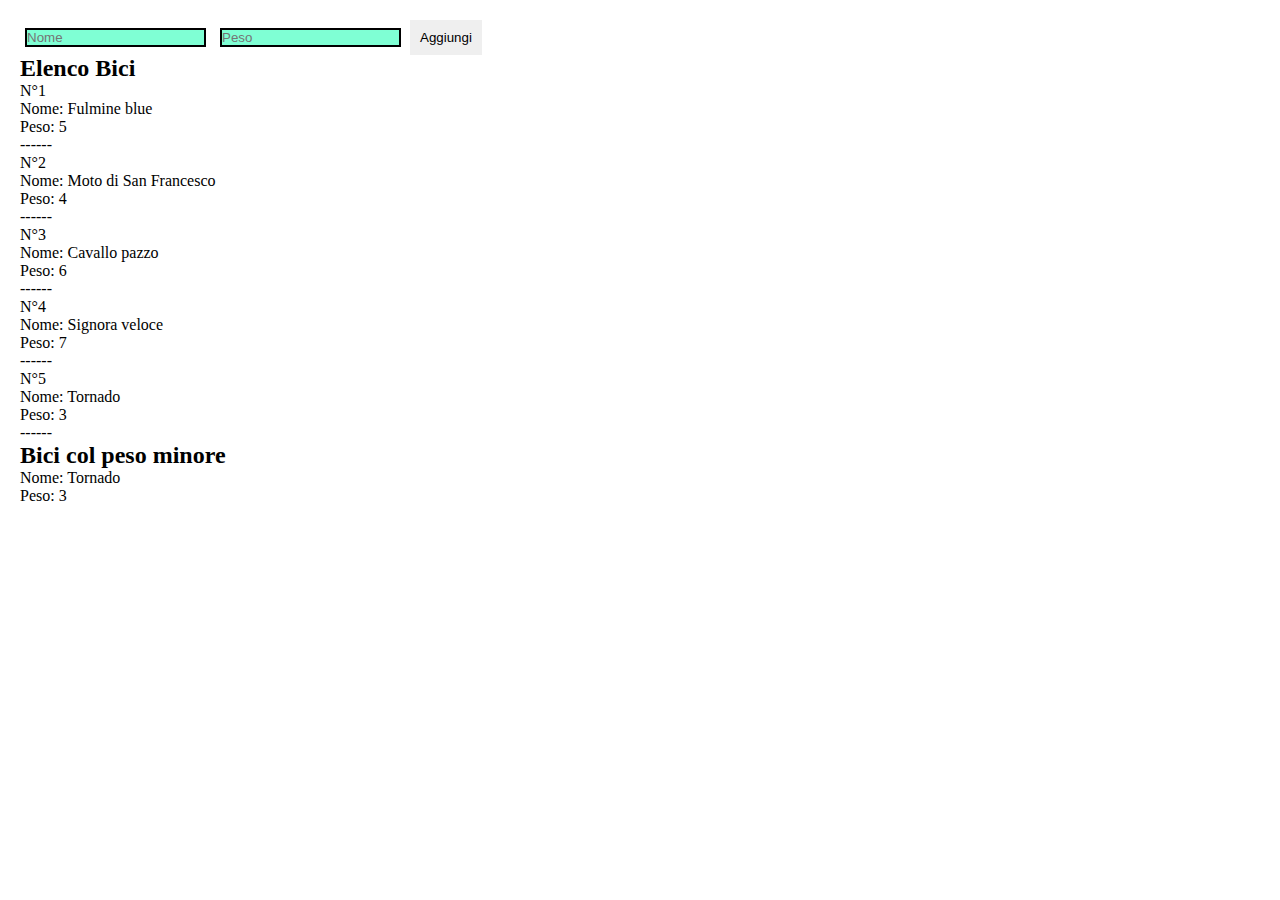
<file: Snack1/index.html>
<!DOCTYPE html>
<html lang="ita">

<head>
    <meta charset="UTF-8">
    <meta http-equiv="X-UA-Compatible" content="IE=edge">
    <meta name="viewport" content="width=device-width, initial-scale=1.0">
    <link rel="stylesheet" href="style.css">
    <title>Bici</title>
</head>

<body>

    <input type="text" id="in1" placeholder="Nome">
    <input type="number" id="in2" placeholder="Peso">
    <button id="invia">Aggiungi</button>
    <h2>Elenco Bici</h2>
<div id="stampa"></div>

<h2>Bici col peso minore</h2>
<div id="stampa1"></div>

    <script src="script.js"></script>
</body>

</html>
</file>
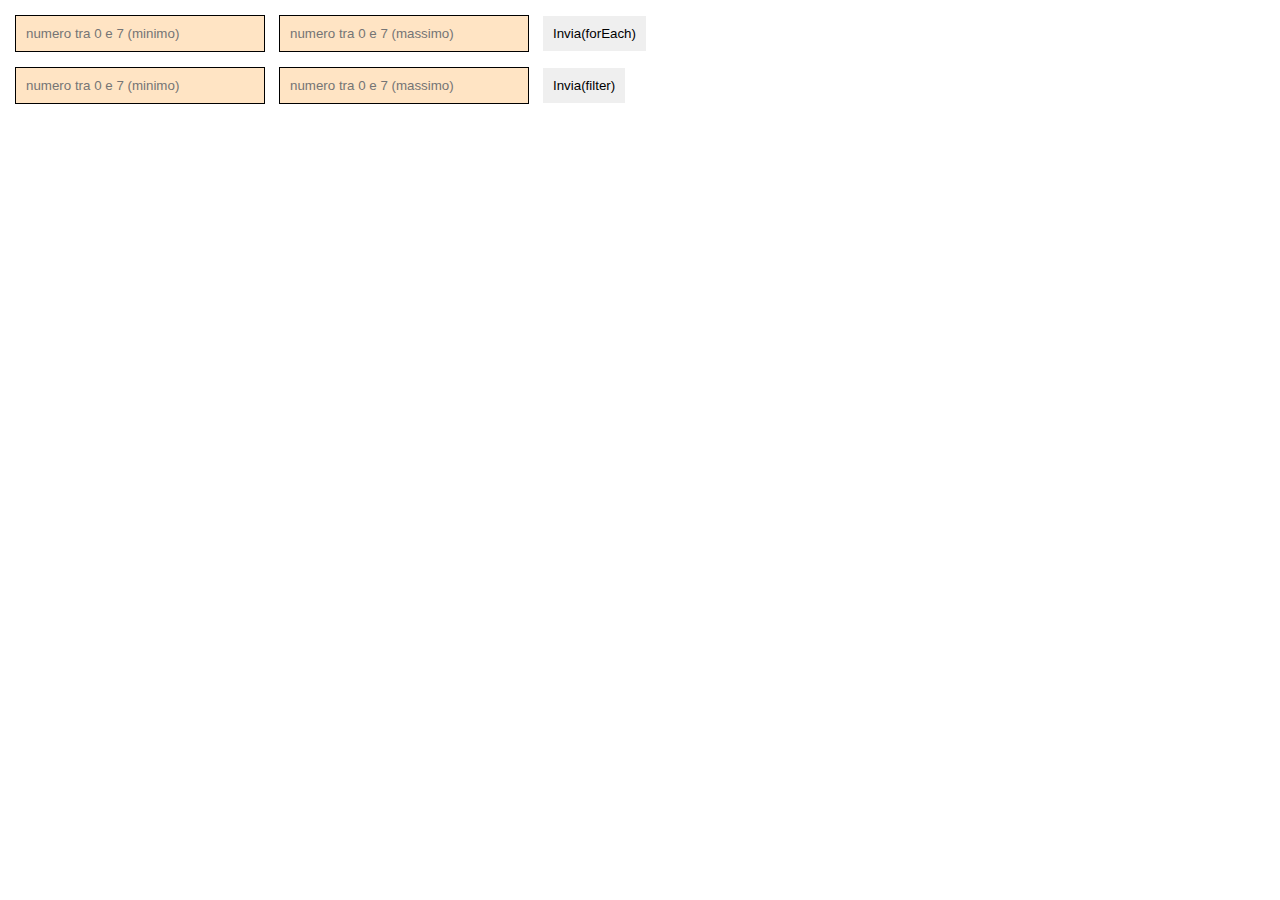
<file: Snack3/index.html>
<!DOCTYPE html>
<html lang="it">
<head>
    <meta charset="UTF-8">
    <meta http-equiv="X-UA-Compatible" content="IE=edge">
    <meta name="viewport" content="width=device-width, initial-scale=1.0">
    <link rel="stylesheet" href="style.css">
    <title>Snack3</title>
</head>
<body>
    <input type="number" placeholder="numero tra 0 e 7 (minimo)" id="min">
    <input type="number" placeholder="numero tra 0 e 7 (massimo)" id="max">
    <button id="invia">Invia(forEach)</button>
    
 <div id="stampa"></div>  
 
<input type="number" placeholder="numero tra 0 e 7 (minimo)" id="min2">
<input type="number" placeholder="numero tra 0 e 7 (massimo)" id="max2">
<button id="invia2">Invia(filter)</button>

<div id="stampa2"></div>

    <script src="script.js"></script>
</body>
</html>
</file>
<file: Snack1/style.css>
/* RESET E IMPOSTAZIONI GENERALI */

* {
    margin: 0px;
    border: 0px;
    padding: 0px;
    box-sizing: border-box;
}

.clearfix::after {
  content: "";
  clear: both;
  display: table;
}

body {
  margin: 20px;
}
input {
  background-color: aquamarine;
  border: 2px solid black;
  margin: 5px;
}

button {
  padding: 10px;
}
</file>
<file: Snack3/style.css>
/* RESET E IMPOSTAZIONI GENERALI */

* {
    margin: 5px;
    border: 0px;
    padding: 0px;
    box-sizing: border-box;
}

.clearfix::after {
    content: "";
    clear: both;
    display: table;
}

#min {
    padding: 10px;
    background-color: bisque;
    border: 1px solid black;
    width: 250px;
}

#max {
    padding: 10px;
    background-color: bisque;
    border: 1px solid black;
    width: 250px;
}

#invia {
    padding: 10px;
}

#min2 {
    padding: 10px;
    background-color: bisque;
    border: 1px solid black;
    width: 250px;
}

#max2 {
    padding: 10px;
    background-color: bisque;
    border: 1px solid black;
    width: 250px;
}

#invia2 {
    padding: 10px;
}
</file>
